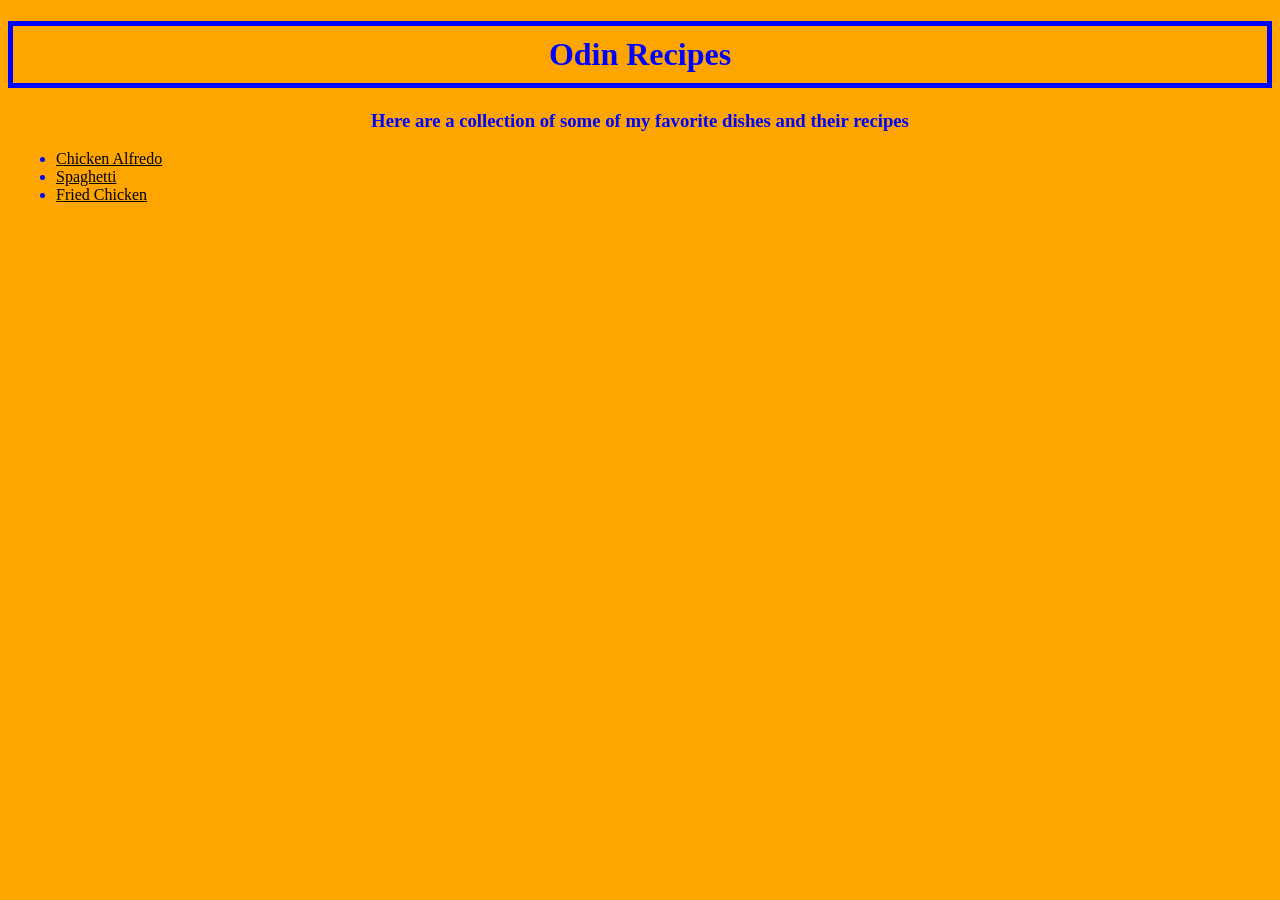
<file: index.html>
<!DOCTYPE html>
<html lang="en">
<head>
    <meta charset="UTF-8">
    <meta name="viewport" content="width=device-width, initial-scale=1.0">
    <title>Odin Recipes</title>
    <link rel="stylesheet" href="styles.css">
</head>
<body>
    <h1>Odin Recipes</h1>
    <div class="styled-box">
        <div class="second-header"><h3>Here are a collection of some of my favorite dishes and their recipes</h3></div>
        <ul>
            <li><a href="recipes/alfredo.html">Chicken Alfredo</a></li>
            <li><a href="recipes/spaghetti.html">Spaghetti</a></li>
            <li><a href="recipes/fried-chicken.html">Fried Chicken</a></li>
        </ul>
    </div>
</body>
</html>
</file>
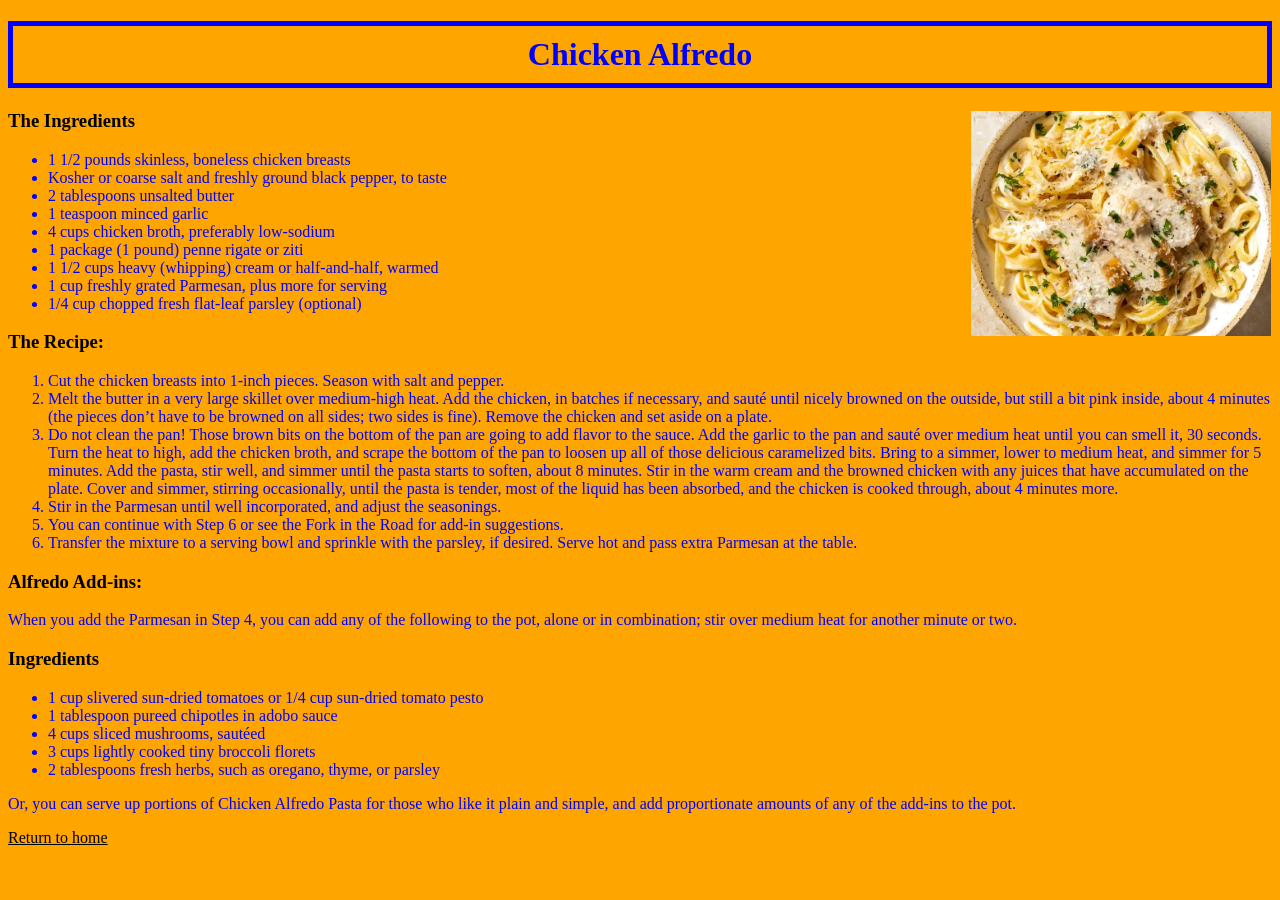
<file: recipes/alfredo.html>
<!DOCTYPE html>
<html lang="en">
<head>
    <meta charset="UTF-8">
    <meta name="viewport" content="width=device-width, initial-scale=1.0">
    <title>Alfredo</title>
    <link rel="stylesheet" href="../styles.css">
</head>
<body>
    <h1>Chicken Alfredo</h1>
    <img src="../images/Chicken Alfredo.webp" alt="Image of Chicken Alfredo">
    <h3>The Ingredients</h3>
    <ul>
        <li>1 1/2 pounds skinless, boneless chicken breasts</li>
        <li>Kosher or coarse salt and freshly ground black pepper, to taste</li>
        <li>2 tablespoons unsalted butter</li>
        <li>1 teaspoon minced garlic</li>
        <li>4 cups chicken broth, preferably low-sodium</li>
        <li>1 package (1 pound) penne rigate or ziti</li>
        <li>1 1/2 cups heavy (whipping) cream or half-and-half, warmed</li>
        <li>1 cup freshly grated Parmesan, plus more for serving</li>
        <li>1/4 cup chopped fresh flat-leaf parsley (optional)</li>
    </ul>
    <h3>The Recipe:</h3>
    <ol>
        <li> Cut the chicken breasts into 1-inch pieces. Season with salt and pepper.</li>
        <li>Melt the butter in a very large skillet over medium-high heat. Add the chicken, in batches if necessary, and sauté until nicely browned on the outside, but still a bit pink inside, about 4 minutes (the pieces don’t have to be browned on all sides; two sides is fine). Remove the chicken and set aside on a plate.</li>
        <li>Do not clean the pan! Those brown bits on the bottom of the pan are going to add flavor to the sauce. Add the garlic to the pan and sauté over medium heat until you can smell it, 30 seconds. Turn the heat to high, add the chicken broth, and scrape the bottom of the pan to loosen up all of those delicious caramelized bits. Bring to a simmer, lower to medium heat, and simmer for 5 minutes. Add the pasta, stir well, and simmer until the pasta starts to soften, about 8 minutes. Stir in the warm cream and the browned chicken with any juices that have accumulated on the plate. Cover and simmer, stirring occasionally, until the pasta is tender, most of the liquid has been absorbed, and the chicken is cooked through, about 4 minutes more.</li>
        <li>Stir in the Parmesan until well incorporated, and adjust the seasonings. </li>
        <li>You can continue with Step 6 or see the Fork in the Road for add-in suggestions.</li>
        <li>Transfer the mixture to a serving bowl and sprinkle with the parsley, if desired. Serve hot and pass extra Parmesan at the table.</li>

    </ol>
    <h3>Alfredo Add-ins:</h3>
    <p>When you add the Parmesan in Step 4, you can add any of the following to the pot, alone or in combination; stir over medium heat for another minute or two.</p>
    <h3>Ingredients</h3>
    <ul>
        <li>1 cup slivered sun-dried tomatoes or 1/4 cup sun-dried tomato pesto</li>
        <li>1 tablespoon pureed chipotles in adobo sauce</li>
        <li>4 cups sliced mushrooms, sautéed</li>
        <li>3 cups lightly cooked tiny broccoli florets</li>
        <li>2 tablespoons fresh herbs, such as oregano, thyme, or parsley</li>
    </ul>
    <p>Or, you can serve up portions of Chicken Alfredo Pasta for those who like it plain and simple, and add proportionate amounts of any of the add-ins to the pot.</p>

    <a href="../index.html">Return to home</a>
</body>
</html>
</file>
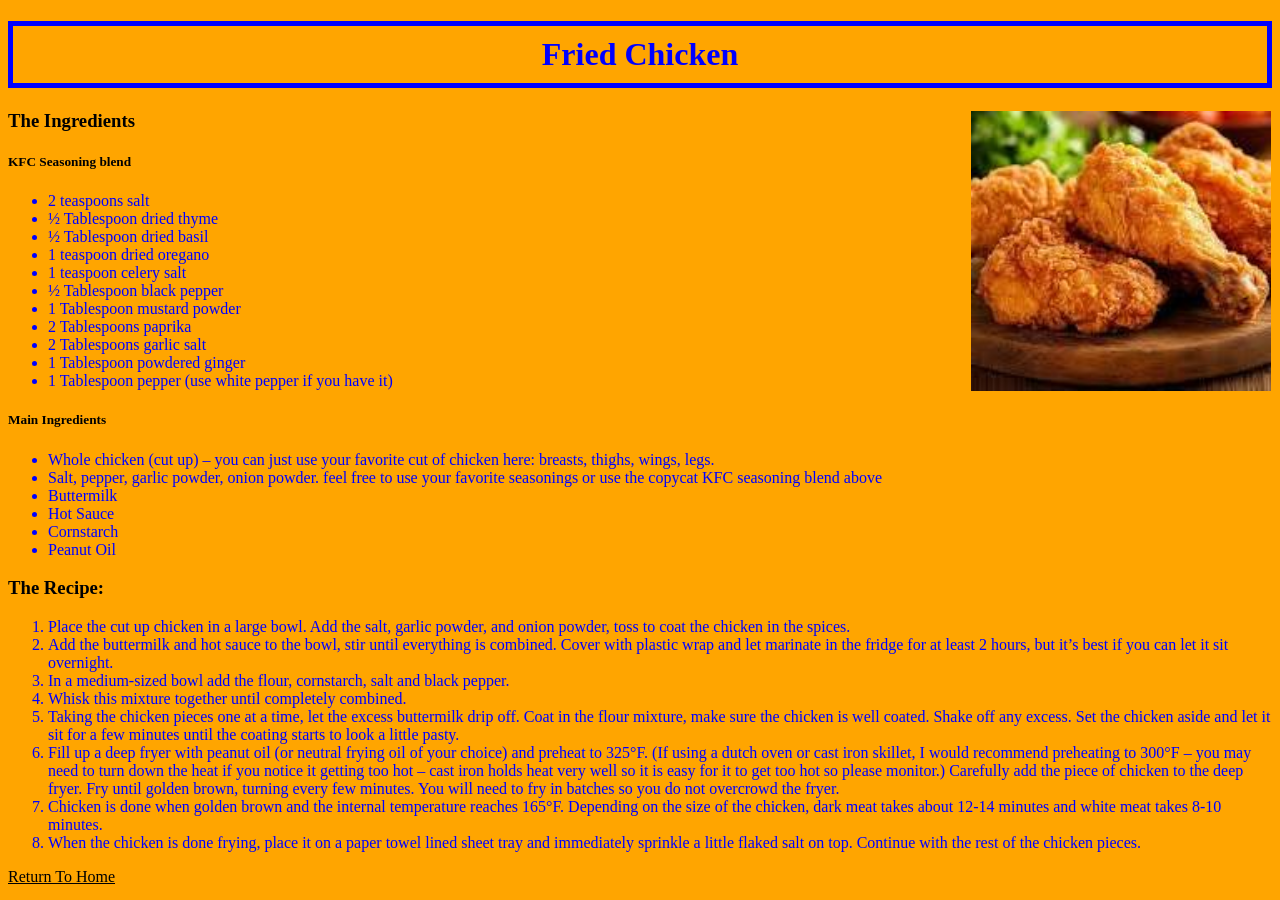
<file: recipes/fried-chicken.html>
<!DOCTYPE html>
<html lang="en">
<head>
    <meta charset="UTF-8">
    <meta name="viewport" content="width=device-width, initial-scale=1.0">
    <title>Fried Chicken</title>
    <link rel="stylesheet" href="../styles.css">
</head>
<body>
    <h1>Fried Chicken</h1>
    <img src="../images/Fried Chicken.jpeg" alt="A picture of Fried Chicken">
    <h3>The Ingredients</h3>
    <h5>KFC Seasoning blend</h5>
    <ul>
        <li>2 teaspoons salt</li>
        <li>½ Tablespoon dried thyme</li>
        <li>½ Tablespoon dried basil</li>
        <li>1 teaspoon dried oregano</li>
        <li>1 teaspoon celery salt</li>
        <li>½ Tablespoon black pepper</li>
        <li>1 Tablespoon mustard powder</li>
        <li>2 Tablespoons paprika</li>
        <li>2 Tablespoons garlic salt</li>
        <li>1 Tablespoon powdered ginger</li>
        <li>1 Tablespoon pepper (use white pepper if you have it)</li>
    </ul>
    <h5>Main Ingredients</h5>
    <ul>
        <li>Whole chicken (cut up) – you can just use your favorite cut of chicken here: breasts, thighs, wings, legs.</li>
        <li>Salt, pepper, garlic powder, onion powder. feel free to use your favorite seasonings or use the copycat KFC seasoning blend above</li>
        <li>Buttermilk</li>
        <li>Hot Sauce</li>
        <li>Cornstarch</li>
        <li>Peanut Oil</li>
    </ul>
    <h3>The Recipe:</h3>
    <ol>
        <li>Place the cut up chicken in a large bowl. Add the salt, garlic powder, and onion powder, toss to coat the chicken in the spices.</li>
        <li>Add the buttermilk and hot sauce to the bowl, stir until everything is combined. Cover with plastic wrap and let marinate in the fridge for at least 2 hours, but it’s best if you can let it sit overnight.</li>
        <li>In a medium-sized bowl add the flour, cornstarch, salt and black pepper.</li>
        <li>Whisk this mixture together until completely combined.</li>
        <li>Taking the chicken pieces one at a time, let the excess buttermilk drip off. Coat in the flour mixture, make sure the chicken is well coated. Shake off any excess. Set the chicken aside and let it sit for a few minutes until the coating starts to look a little pasty.</li>
        <li>Fill up a deep fryer with peanut oil (or neutral frying oil of your choice) and preheat to 325°F. (If using a dutch oven or cast iron skillet, I would recommend preheating to 300°F – you may need to turn down the heat if you notice it getting too hot – cast iron holds heat very well so it is easy for it to get too hot so please monitor.) Carefully add the piece of chicken to the deep fryer. Fry until golden brown, turning every few minutes. You will need to fry in batches so you do not overcrowd the fryer.</li>
        <li>Chicken is done when golden brown and the internal temperature reaches 165°F. Depending on the size of the chicken, dark meat takes about 12-14 minutes and white meat takes 8-10 minutes.</li>
        <li>When the chicken is done frying, place it on a paper towel lined sheet tray and immediately sprinkle a little flaked salt on top. Continue with the rest of the chicken pieces.</li>
    </ol>
    <a href="../index.html">Return To Home</a>
</body>
</html>
</file>
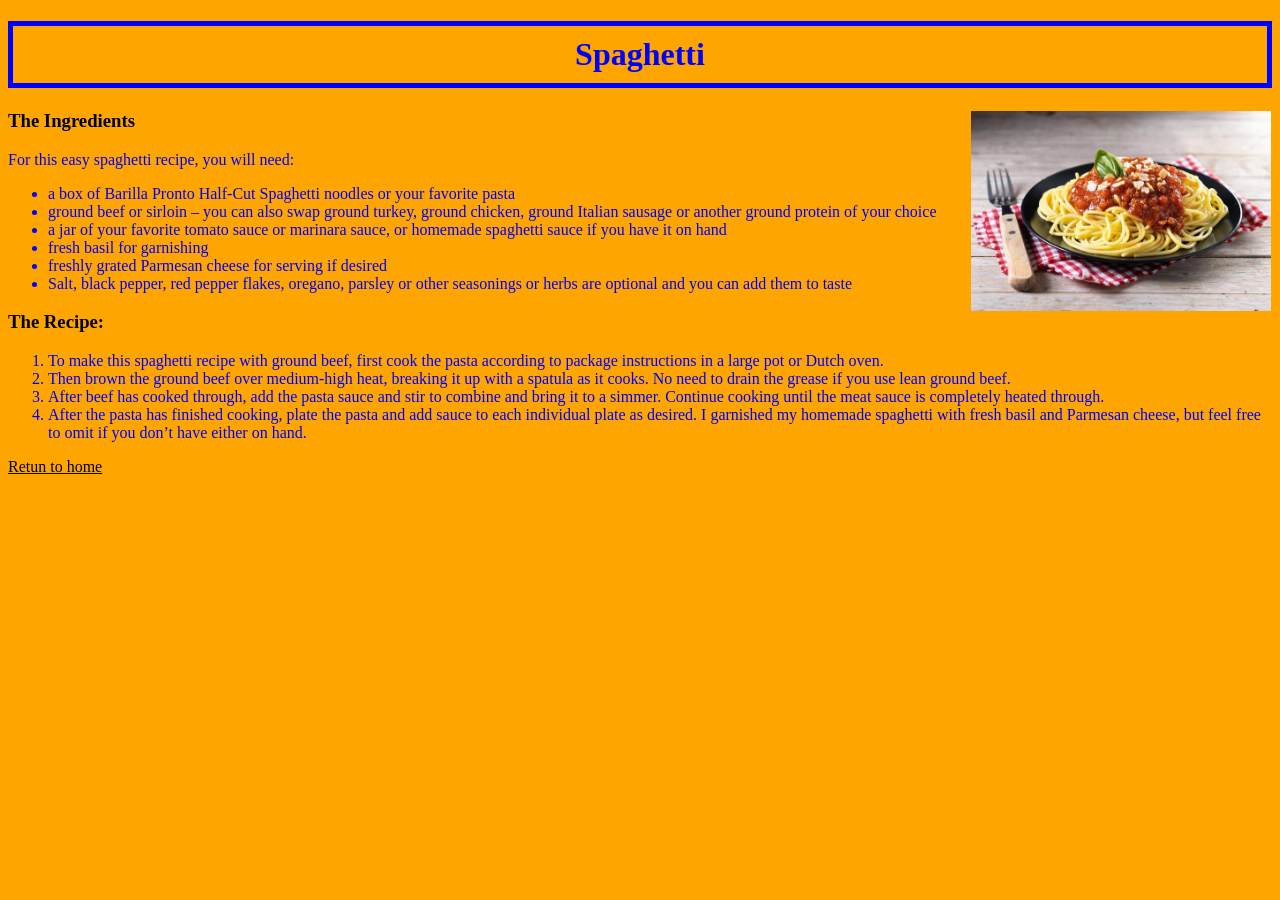
<file: recipes/spaghetti.html>
<!DOCTYPE html>
<html lang="en">
<head>
    <meta charset="UTF-8">
    <meta name="viewport" content="width=device-width, initial-scale=1.0">
    <title>Spaghetti</title>
    <link rel="stylesheet" href="../styles.css">
</head>
<body>
    <h1>Spaghetti</h1>
    <img src="../images/Spaghetti.jpeg" alt="Image of spaghetti">
    <h3>The Ingredients</h3>
    <p>For this easy spaghetti recipe, you will need:</p>
    <ul>
        <li>a box of Barilla Pronto Half-Cut Spaghetti noodles or your favorite pasta</li>
        <li>ground beef or sirloin – you can also swap ground turkey, ground chicken, ground Italian sausage or another ground protein of your choice</li>
        <li>a jar of your favorite tomato sauce or marinara sauce, or homemade spaghetti sauce if you have it on hand</li>
        <li>fresh basil for garnishing</li>
        <li>freshly grated Parmesan cheese for serving if desired</li>
        <li>Salt, black pepper, red pepper flakes, oregano, parsley or other seasonings or herbs are optional and you can add them to taste</li>
    </ul>
    <h3>The Recipe:</h3>
    <ol>
        <li>To make this spaghetti recipe with ground beef, first cook the pasta according to package instructions in a large pot or Dutch oven.</li>
        <li>Then brown the ground beef over medium-high heat, breaking it up with a spatula as it cooks. No need to drain the grease if you use lean ground beef.</li>
        <li>After beef has cooked through, add the pasta sauce and stir to combine and bring it to a simmer. Continue cooking until the meat sauce is completely heated through. </li>
        <li>After the pasta has finished cooking, plate the pasta and add sauce to each individual plate as desired. I garnished my homemade spaghetti with fresh basil and Parmesan cheese, but feel free to omit if you don’t have either on hand.</li>

    </ol>
    <a href="../index.html">Retun to home</a>
</body>
</html>
</file>
<file: styles.css>
h1 {
    border: 5px solid blue;
    padding: 10px;
    text-align: center;
    color: blue;
}
body {
    background-color: orange;
}

a {
    color: black;
}

img {
    width: 300px;
    float: right;
    padding: 1px;
}

p,
li {
    color: blue;
}

.styled-box {
    padding: 8px;
    margin-top: -15px;
}

.second-header {
    text-align: center;
    margin-top: -12px;
    color: blue;
}
</file>
